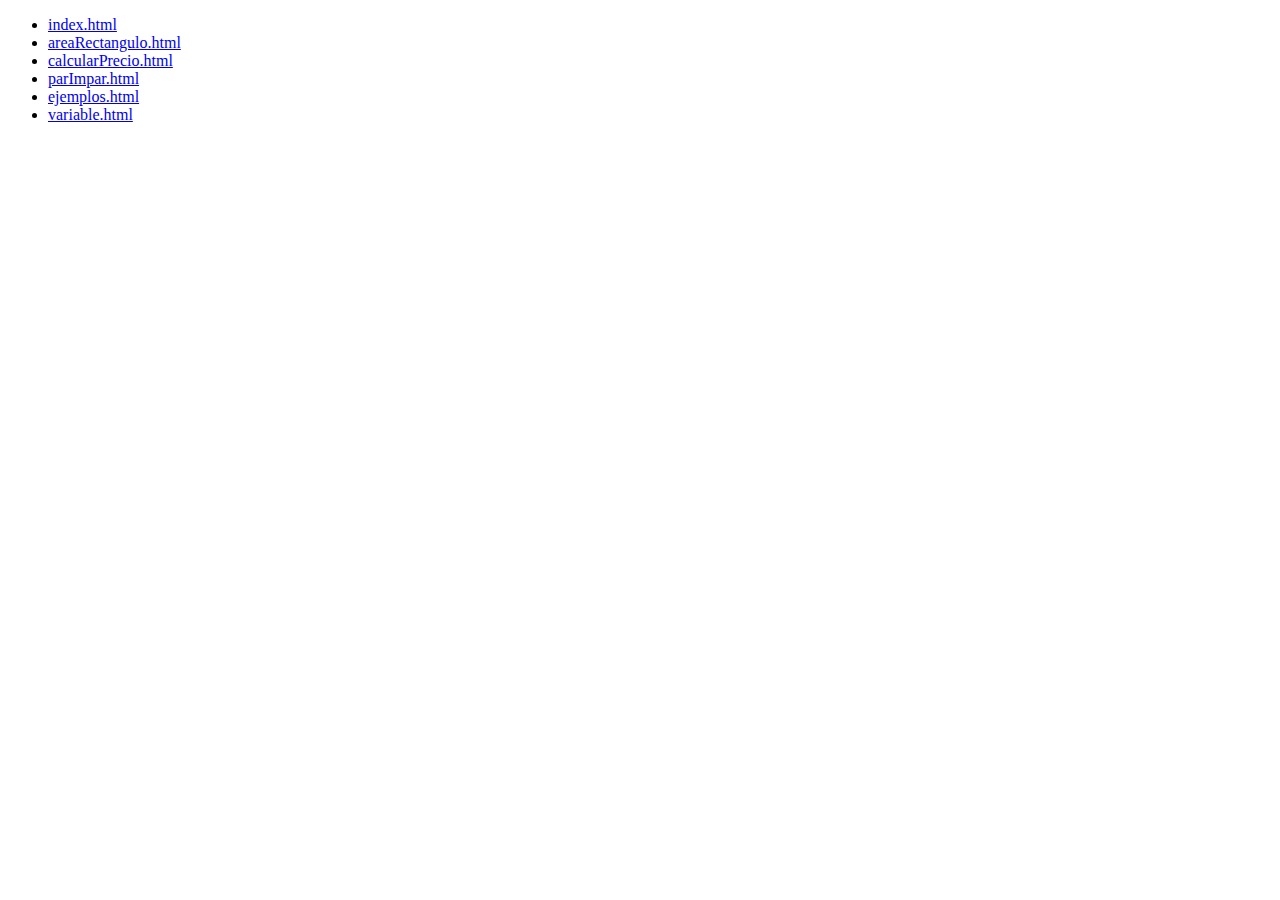
<file: pages/index.html>
<!DOCTYPE html>
<html lang="en">
<head>
    <meta charset="UTF-8">
    <meta name="viewport" content="width=device-width, initial-scale=1.0">
    <title>Document</title>
    <script>
        //Primera Interaccion
        alert("Hola desde JavaScript");
        //Segunda Interaccion
        document.getElementById("miParrafo").innerHTML = "Este texto ha sido cambiado por JavaScript."

        //con var
        var x = 10;
        if(true) {
            var x = 20;
            console.log(x);
        } console.log(x);

        //Con let
        let y = 10;
        if (true){
            let y = 20;
            console.log(y);
        }console.log(y)
    </script>
</head>
<body>
    <ul>
        <li><a href="/pages/index.html">index.html</a></li>
        <li><a href="/pages/areaRectangulo.html">areaRectangulo.html</a></li>
        <li><a href="/pages/calcularPrecio.html">calcularPrecio.html</a></li>
        <li><a href="/pages/parImpar.html">parImpar.html</a></li>
        <li><a href="/pages/ejemplos.html">ejemplos.html</a></li>
        <li><a href="/pages/variable.html">variable.html</a></li>
    </ul>
</body>
</html>
</file>
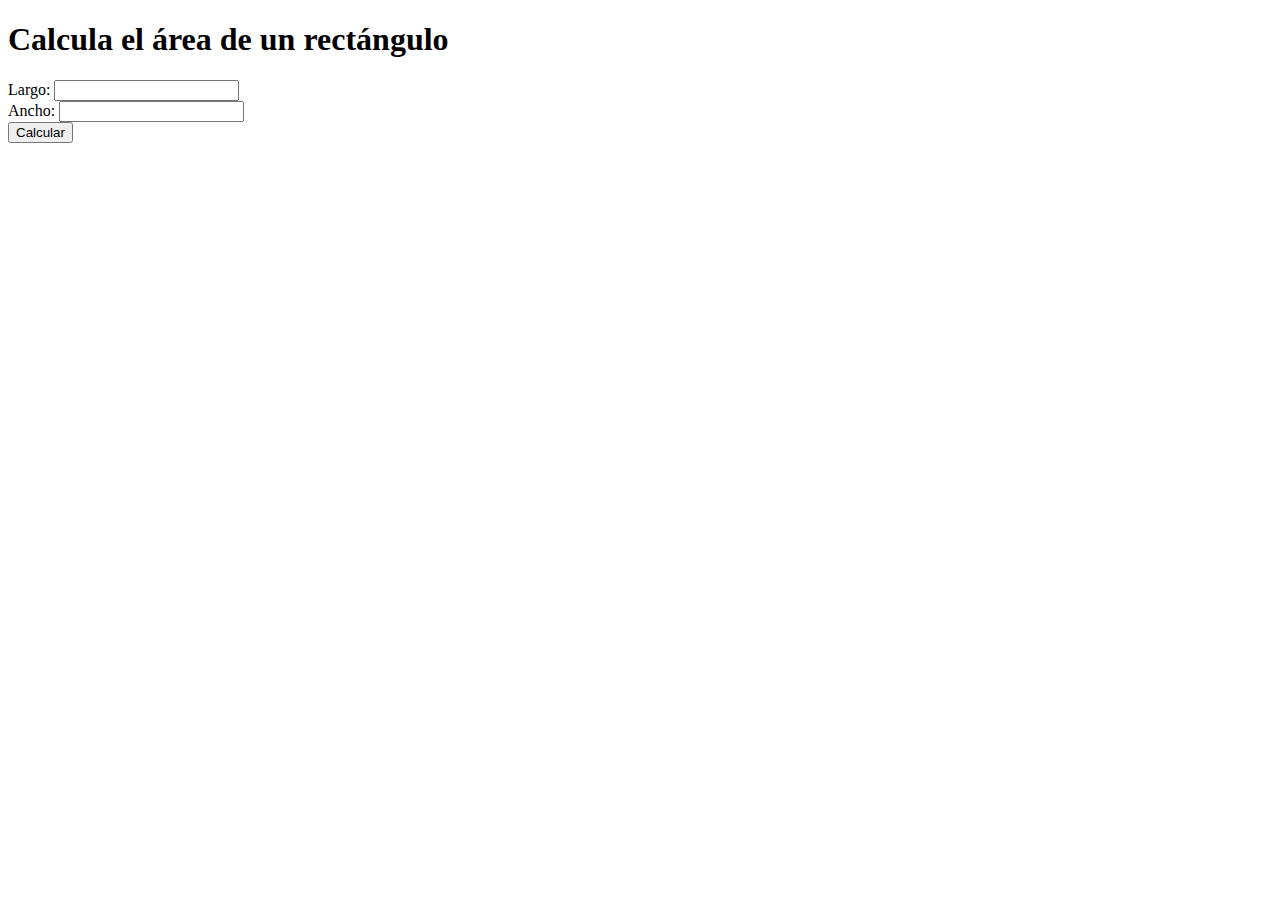
<file: pages/areaRectangulo.html>
<!DOCTYPE html>
<html>
<head>
    <title>Calculadora de Área</title>
</head>
<body>
    <h1 class="titulo" id="titulo">Calcula el área de un rectángulo</h1>
    <label class="" for="largo">Largo:</label>
    <input type="number" id="largo">
    <br>
    <label for="ancho">Ancho:</label>
    <input type="number" id="ancho">
    <br>
    <button onclick="calcularArea()">Calcular</button>
    <p id="resultado"></p>

    <script>
        function calcularArea() {
            // Obtener los valores del largo y ancho ingresados por el usuario
            const largo = document.getElementById('largo').value;
            const ancho = document.getElementById('ancho').value;

            // Calcular el área
            const area = largo * ancho;

            // Mostrar el resultado en la página
            document.getElementById('resultado').textContent = `El área del rectángulo es: ${area}`;
        }
    </script>
</body>
</html>
</file>
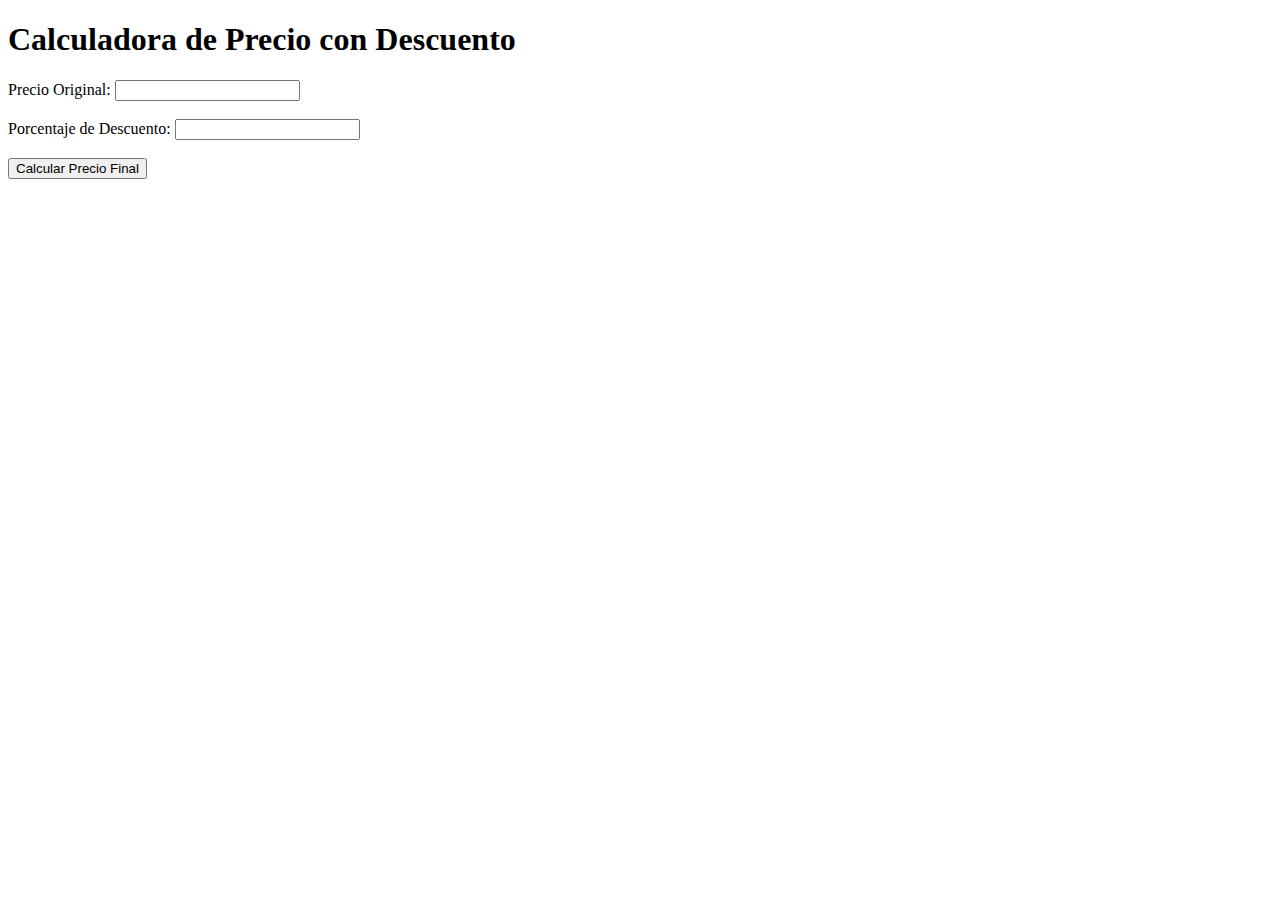
<file: pages/calcularPrecio.html>
<!DOCTYPE html>
<html lang="es">
<head>
    <meta charset="UTF-8">
    <meta name="viewport" content="width=device-width, initial-scale=1.0">
    <title>Calcular Precio con Descuento</title>
    <script>
        function calcularPrecioFinal() {
            const precioOriginal = parseFloat(document.getElementById('precioOriginal').value);
            const porcentajeDescuento = parseFloat(document.getElementById('porcentajeDescuento').value);
            const descuento = (precioOriginal * porcentajeDescuento) / 100;
            const precioFinal = precioOriginal - descuento;
            document.getElementById('resultado').innerText = `El precio final es: $${precioFinal.toFixed(2)}`;
        }
    </script>
</head>
<body>
    <h1>Calculadora de Precio con Descuento</h1>
    <label for="precioOriginal">Precio Original:</label>
    <input type="number" id="precioOriginal" step="0.01"><br><br>
    <label for="porcentajeDescuento">Porcentaje de Descuento:</label>
    <input type="number" id="porcentajeDescuento" step="0.01"><br><br>
    <button onclick="calcularPrecioFinal()">Calcular Precio Final</button>
    <p id="resultado"></p>
</body>
</html>
</file>
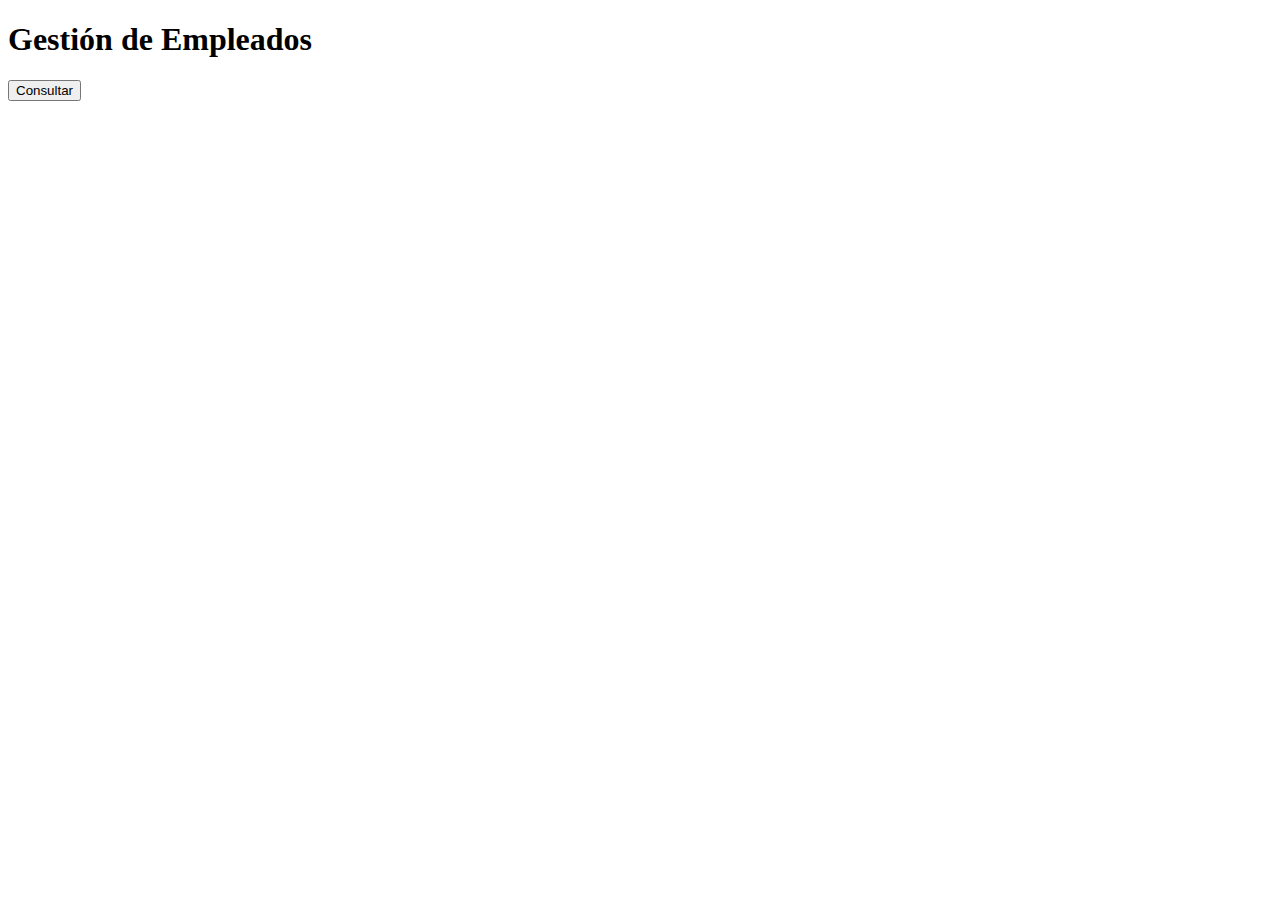
<file: pages/empleados.html>
<!DOCTYPE html>
<html lang="es">
<head>
    <meta charset="UTF-8">
    <meta name="viewport" content="width=device-width, initial-scale=1.0">
    <title>Gestión de Empleados</title>
    <script src="/scripts/objetosJavascript.js" defer></script>
</head>
<body>
    <h1>Gestión de Empleados</h1>
    <div class="Informacion" id="Informacion">
        <button onclick="gestionEmpleados.calcularSalarioTotal()">Consultar</button>
    </div>
    <pre id="result"></pre>
</body>
</html>
<!--
List of all JavaScript events:

1. Mouse Events:
    - click: Fired when a pointing device button (usually a mouse) is pressed and released on a single element.
    - dblclick: Fired when a pointing device button is clicked twice on a single element.
    - mousedown: Fired when a pointing device button is pressed on an element.
    - mouseup: Fired when a pointing device button is released over an element.
    - mousemove: Fired when a pointing device is moved over an element.
    - mouseover: Fired when a pointing device is moved onto an element.
    - mouseout: Fired when a pointing device is moved off an element.
    - mouseenter: Fired when a pointing device is moved onto an element (does not bubble).
    - mouseleave: Fired when a pointing device is moved off an element (does not bubble).

2. Keyboard Events:
    - keydown: Fired when a key is pressed down.
    - keyup: Fired when a key is released.
    - keypress: Fired when a key is pressed down and released (deprecated).

3. Form Events:
    - submit: Fired when a form is submitted.
    - change: Fired when the value of an element has been changed.
    - input: Fired when the value of an <input>, <textarea>, or <select> element has been changed.
    - focus: Fired when an element has received focus (does not bubble).
    - blur: Fired when an element has lost focus (does not bubble).
    - reset: Fired when a form is reset.

4. Window Events:
    - load: Fired when the whole page has loaded, including all dependent resources such as stylesheets and images.
    - unload: Fired when the document or a child resource is being unloaded.
    - resize: Fired when the document view (window) has been resized.
    - scroll: Fired when the document view or an element has been scrolled.

5. Clipboard Events:
    - copy: Fired when the user initiates a copy action.
    - cut: Fired when the user initiates a cut action.
    - paste: Fired when the user initiates a paste action.

6. Drag and Drop Events:
    - drag: Fired when an element is being dragged.
    - dragstart: Fired when the user starts dragging an element.
    - dragend: Fired when the user has finished dragging an element.
    - dragenter: Fired when a dragged element enters a valid drop target.
    - dragleave: Fired when a dragged element leaves a valid drop target.
    - dragover: Fired when a dragged element is being dragged over a valid drop target.
    - drop: Fired when an element is dropped on a valid drop target.

7. Touch Events:
    - touchstart: Fired when a touch point is placed on the touch surface.
    - touchmove: Fired when a touch point is moved along the touch surface.
    - touchend: Fired when a touch point is removed from the touch surface.
    - touchcancel: Fired when a touch point has been disrupted in an implementation-specific manner.

8. Focus Events:
    - focusin: Fired when an element is about to receive focus (bubbles).
    - focusout: Fired when an element is about to lose focus (bubbles).

9. Media Events:
    - play: Fired when the media has started playing.
    - pause: Fired when the media has been paused.
    - ended: Fired when the media has reached the end.
    - volumechange: Fired when the volume has changed.

10. Miscellaneous Events:
    - contextmenu: Fired when the right button of the mouse is clicked (before the context menu is displayed).
    - wheel: Fired when a wheel button of a pointing device is rotated.
    - error: Fired when an error occurs.
    - abort: Fired when the loading of a resource has been aborted.
-->
</file>
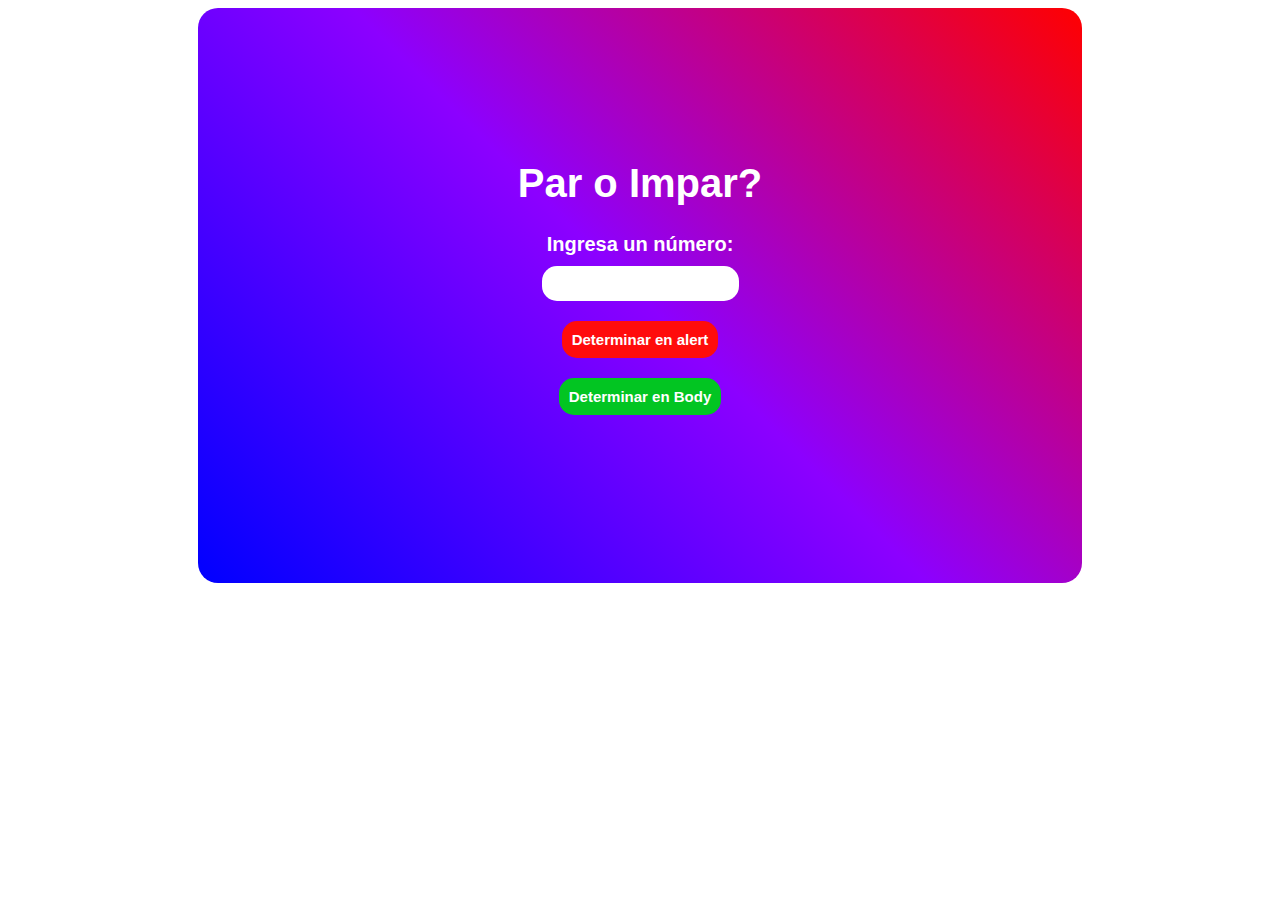
<file: pages/parImpar.html>
<!DOCTYPE html>
<html lang="es">
<head>
    <meta charset="UTF-8">
    <meta name="viewport" content="width=device-width, initial-scale=1.0">
    <title>Par o Impar?</title>
    <script src="/scripts/funcionPar.js"></script>
    <link rel="stylesheet" href="/css/parImpar.css">
</head>
<body>
    <div class="parImpar" id="parImpar">
        <h1 class="titulo" id="titulo">Par o Impar?</h1>
        <label class="textoFormulario" for="numero">Ingresa un número:</label>
        <div class="rellenar"><input class="insertarDatos" type="number" id="numero"></div>
        <button onclick="determinarParImparAlert()" class="boton">Determinar en alert</button>
        <button onclick="determinarParImpar()" class="enBody">Determinar en Body</button>
        <p class="resultado" id="resultado"></p>
    </div>
</body>
</html>
</file>
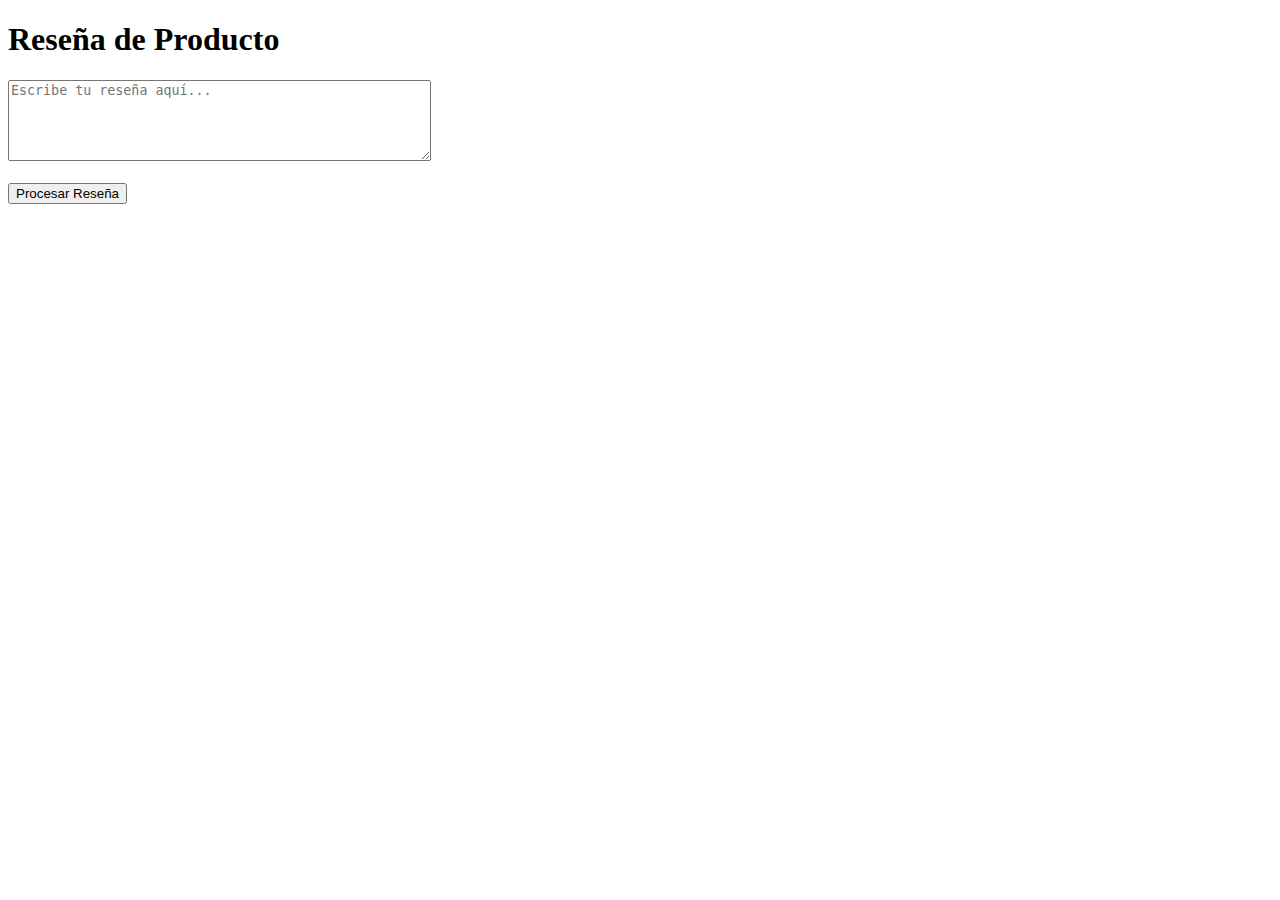
<file: pages/productoReseña.html>
<!DOCTYPE html>
<html lang="es">
<head>
    <meta charset="UTF-8">
    <meta name="viewport" content="width=device-width, initial-scale=1.0">
    <title>Actividad 3.1 - Reseña de Producto</title>
    <script src="/scripts/producto.js" defer></script>
</head>
<body>
    <h1>Reseña de Producto</h1>
    <textarea id="reviewInput" placeholder="Escribe tu reseña aquí..." rows="5" cols="50"></textarea>
    <br><br>
    <button onclick="procesarResena()">Procesar Reseña</button>
    <div id="resultados"></div>
</body>
</html>
</file>
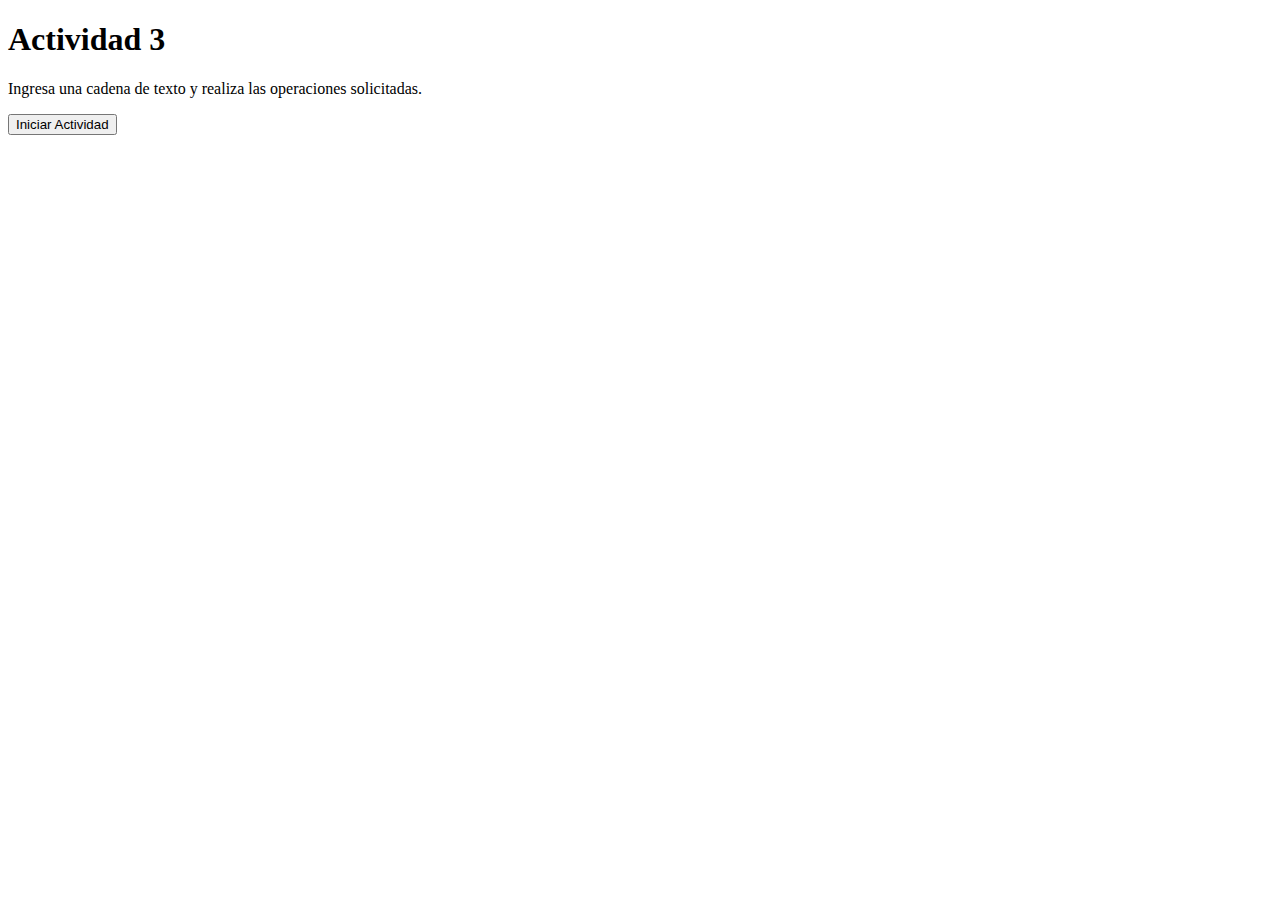
<file: pages/stringMetodo.html>
<!DOCTYPE html>
<html lang="es">
<head>
    <meta charset="UTF-8">
    <meta name="viewport" content="width=device-width, initial-scale=1.0">
    <title>Actividad 3</title>
</head>
<body>
    <h1>Actividad 3</h1>
    <p>Ingresa una cadena de texto y realiza las operaciones solicitadas.</p>

    <button onclick="realizarActividad()">Iniciar Actividad</button>

    <!-- Div para mostrar los resultados -->
    <div id="resultados"></div>

    <!-- Enlace al archivo JavaScript -->
    <script src="/scripts/strings.js"></script>
</body>
</html>
</file>
<file: css/parImpar.css>
.parImpar{
    width: 50%;
    height: 50%;
    display: flex;
    flex-direction: column;
    justify-content: center;
    align-items: center;
    margin: 0 auto;
    background: linear-gradient(45deg, #00f, rgb(140, 0, 255), #f00);
    padding: 10%;
    border: 10px;
    border-color: black;
    border-radius: 20px;
    -webkit-border-radius: 20px;
    -moz-border-radius: 20px;
    -ms-border-radius: 20px;
    -o-border-radius: 20px;
}

.titulo{
    font-size: 40px;
    font-family: 'Segoe UI', Tahoma, Geneva, Verdana, sans-serif;
    font-weight: bold;
    color: #ffffff;
    text-align: center;
}

.textoFormulario
{
    font-size: 20px;
    font-family: Impact, Haettenschweiler, 'Arial Narrow Bold', sans-serif;
    font-weight: bold;
    color: #ffffff;
    text-align: center;
}

.rellenar
{
    margin-top: 10px;
    margin-bottom: 10px;
}

.insertarDatos{
    border: none;
    display: flex;
    flex-direction: column;
    justify-content: center;
    align-items: center;
    margin: 0 auto;
    padding: 10px;
    border-radius: 15px;
    -webkit-border-radius: 15px;
    -moz-border-radius: 15px;
    -ms-border-radius: 15px;
    -o-border-radius: 15px;
}

.boton{
    border: none;
    background: #ff0c0c;
    color: #ffffff;
    font-size: 15px;
    font-family: 'Segoe UI', Tahoma, Geneva, Verdana, sans-serif;
    font-weight: bold;
    padding: 10px;
    margin-top: 10px;
    margin-bottom: 10px;
    border-radius: 15px;
    -webkit-border-radius: 15px;
    -moz-border-radius: 15px;
    -ms-border-radius: 15px;
    -o-border-radius: 15px;
}

.boton:hover{
    background: #aa1c1c;
    cursor: pointer;
}

.enBody{
    border: none;
    background: #02c522;
    color: #ffffff;
    font-size: 15px;
    font-family: 'Segoe UI', Tahoma, Geneva, Verdana, sans-serif;
    font-weight: bold;
    padding: 10px;
    margin-top: 10px;
    margin-bottom: 10px;
    border-radius: 15px;
    -webkit-border-radius: 15px;
    -moz-border-radius: 15px;
    -ms-border-radius: 15px;
    -o-border-radius: 15px;
}

.enBody:hover{
    background: #0f8c0f;
    cursor: pointer;
}
</file>
